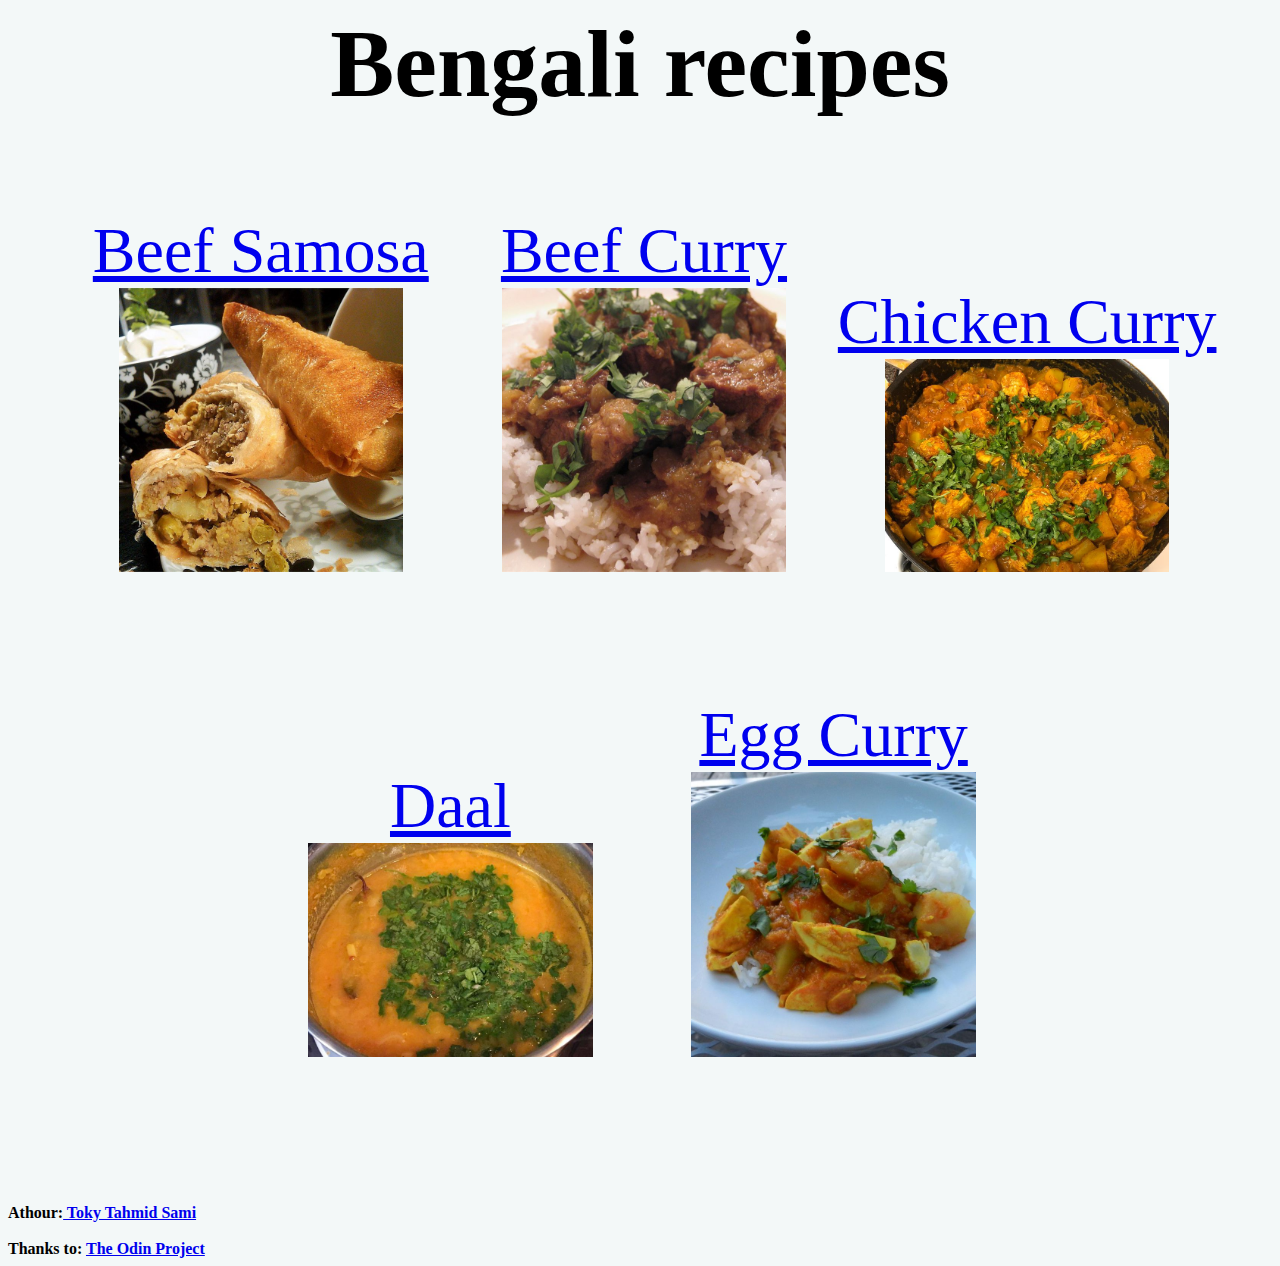
<file: index.html>
<!DOCTYPE html>
<html>
    <head lang="en">
        <meta charset = "UTF-8">
        <title>Bengali recipes</title>
        <link rel = "stylesheet" href = "index_style.css">
    </head>
    <body>
        <h1 style="text-align: center;">Bengali recipes</h1>
        <div class="college">
            <div class="recipe">
                <a href="./recipies/Beef_Samosa.html">
                    Beef Samosa<br>
                    <img src="./recipies/images/beef_samosa.jpg">
                </a>
            </div>
            <div class="recipe">
                <a href="./recipies/beef_curry.html">
                    Beef Curry<br>
                    <img src="./recipies/images/beef_curry.jpg">
                </a>
            </div>
            <div class="recipe">
                <a href="./recipies/chicken_curry.html">
                    Chicken Curry<br>
                    <img src="./recipies/images/chicken_curry.jpg">
                </a>
            </div>
        </div>
        <div class="college two">
            <div class="recipe">
                <a href="./recipies/daal.html">
                    Daal<br>
                    <img src="./recipies/images/daal.jpg">
                </a>
            </div>
            <div class="recipe">
                <a href="./recipies/egg_curry.html">
                    Egg Curry<br>
                    <img src="./recipies/images/egg_curry.jpg">
                </a>
            </div>
        </div>
        <br><br>
        <b>Athour:<a href = "https://www.facebook.com/tokytahmidsami" target="_blank" class="credits"> Toky Tahmid Sami </a></b>
        <br> <br>
        <b>Thanks to: <a href="https://www.theodinproject.com" target="_blank"> The Odin Project </a></b>
    </body>
</html>
</file>
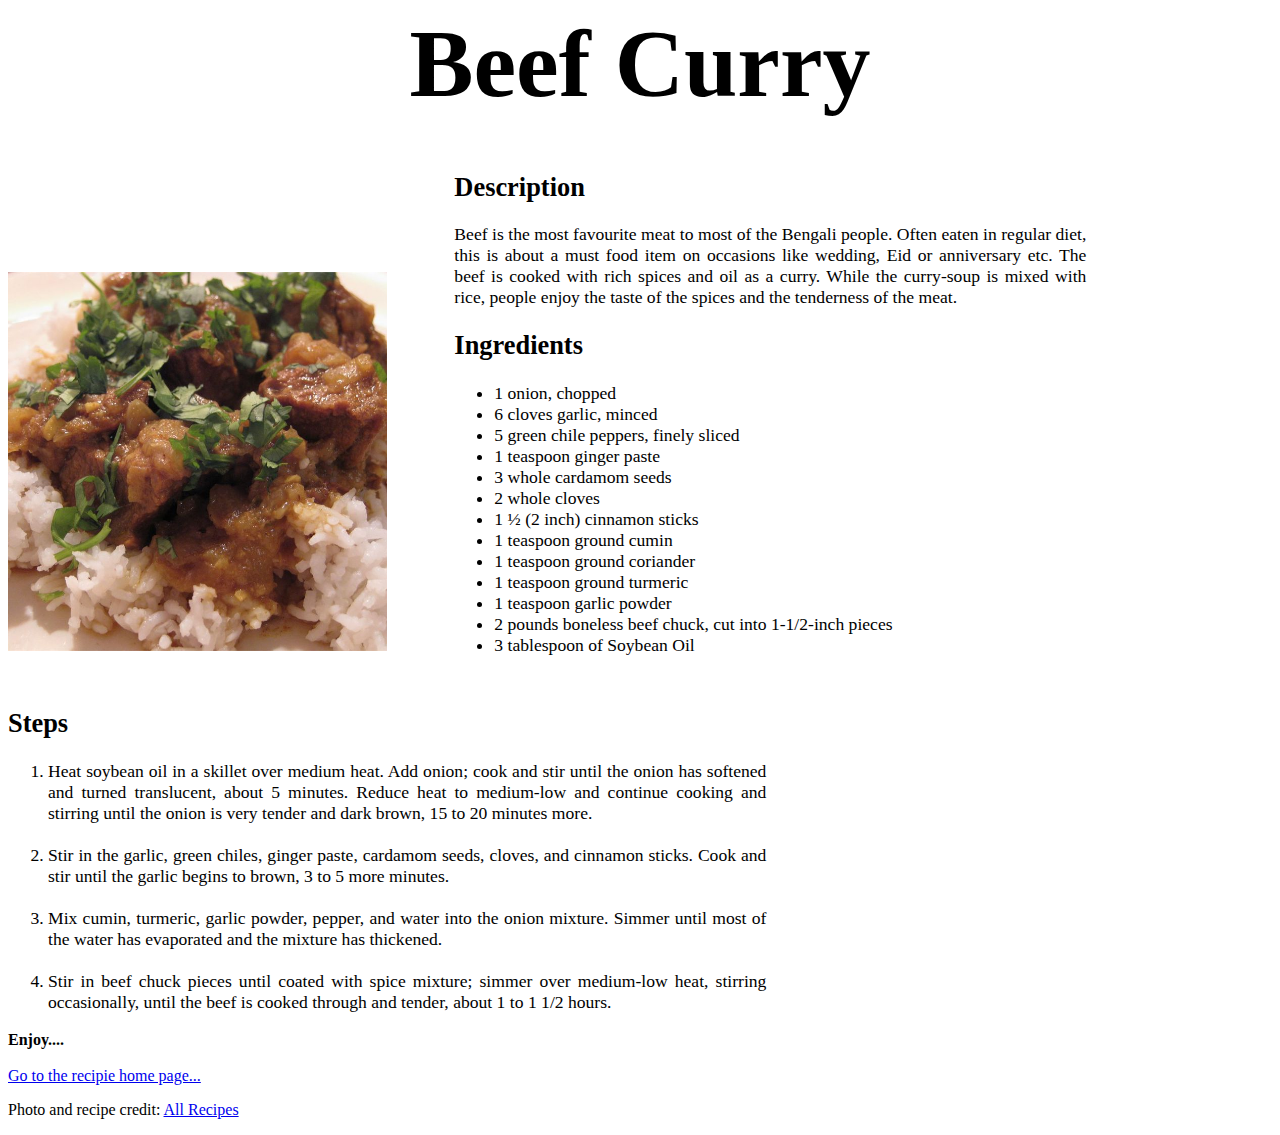
<file: recipies/beef_curry.html>
<!DOCTYPE html>
<html lang="en">
    <head>
        <meta charset="UTF-8">
        <title>Beef Curry</title>
        <link rel = "stylesheet" href="./recipe_style.css">
    </head>
    <body>
        <h1> Beef Curry</h1>
        <br>
        <img src = "./images/beef_curry.jpg" height="30%" width="30%" alt = "Photo of Beef Curry">
        <div class="Description">
            <h2> Description </h2>
            <p> 
               Beef is the most favourite meat to most of the Bengali people. Often eaten in regular diet, this is about
               a must food item on occasions like wedding, Eid or anniversary etc. The beef is cooked with rich spices
               and oil as a curry. While the curry-soup is mixed with rice, people enjoy the taste of the spices and the
               tenderness of the meat.
            </p>
            <h2> Ingredients </h2>
            <ul>                 
                <li> 1 onion, chopped </li>
                <li> 6 cloves garlic, minced </li>
                <li> 5 green chile peppers, finely sliced </li>
                <li> 1 teaspoon ginger paste </li>
                <li> 3 whole cardamom seeds </li>
                <li> 2 whole cloves </li>
                <li> 1 ½ (2 inch) cinnamon sticks </li>
                <li> 1 teaspoon ground cumin </li>
                <li> 1 teaspoon ground coriander </li>
                <li> 1 teaspoon ground turmeric </li>
                <li> 1 teaspoon garlic powder</li>
                <li> 2 pounds boneless beef chuck, cut into 1-1/2-inch pieces </li>
                <li> 3 tablespoon of Soybean Oil </li>
            </ul>
        </div>
        <div class="steps">
            <h2> Steps </h2>
            <ol>
                <li> 
                    Heat soybean oil in a skillet over medium heat. Add onion; cook and stir until the onion has softened and
                    turned translucent, about 5 minutes. Reduce heat to medium-low and continue cooking and stirring until the
                    onion is very tender and dark brown, 15 to 20 minutes more.
                </li>
                <br>
                <li>
                    Stir in the garlic, green chiles, ginger paste, cardamom seeds, cloves, and cinnamon sticks. Cook and stir
                    until the garlic begins to brown, 3 to 5 more minutes.
                </li>
                <br>
                <li>
                    Mix cumin, turmeric, garlic powder, pepper, and water into the onion mixture. Simmer until most of the water
                    has evaporated and the mixture has thickened.
                </li>
                <br>
                <li>
                    Stir in beef chuck pieces until coated with spice mixture; simmer over medium-low heat, stirring occasionally,
                    until the beef is cooked through and tender, about 1 to 1 1/2 hours.
                </li>
            </ol>
        </div>
        <br> <b> Enjoy.... <br> <br> </b>
        <!-- Linking to the homepage -->
        <a href = "../index.html" target="_self"> Go to the recipie home page...</a>
        <br>
        <p> Photo and recipe credit: <a href = "https://www.allrecipes.com/" target="_blank"> All Recipes</a></p>
    </body>
</html>
</file>
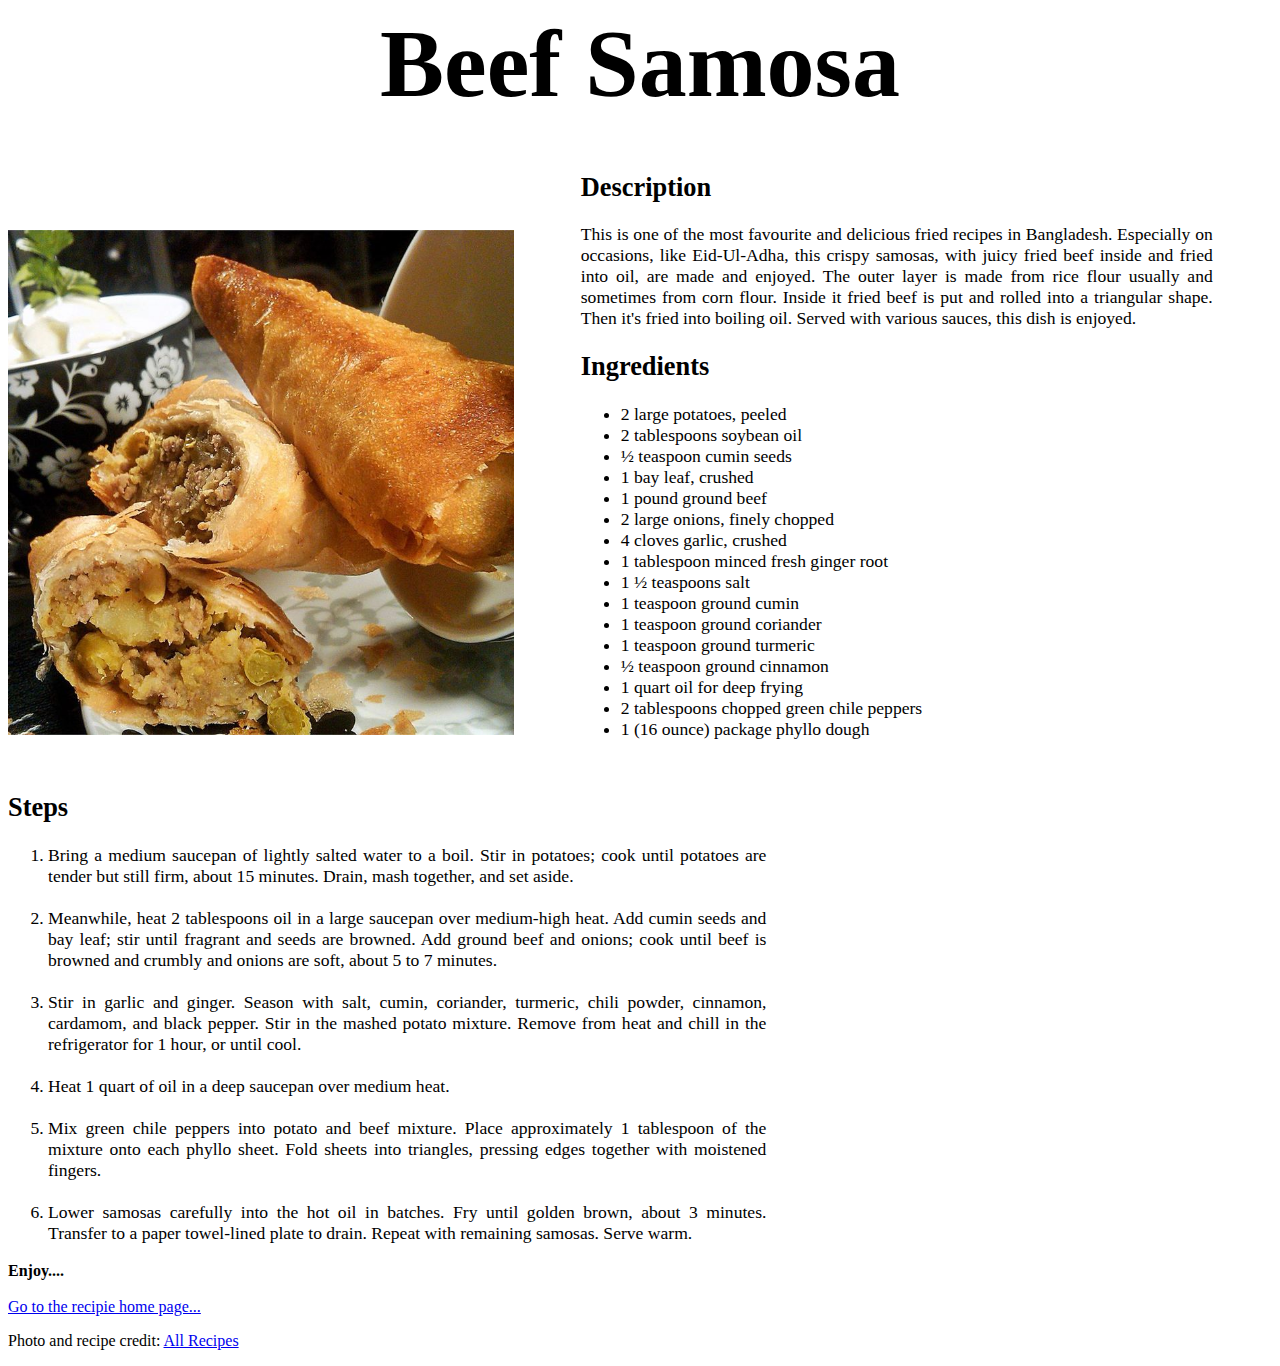
<file: recipies/Beef_Samosa.html>
<!DOCTYPE html>
<html lang="en">
    <head>
        <meta charset="UTF-8">
        <title>Beef Samosa</title>
        <link rel = "stylesheet" href="./recipe_style.css">
    </head>
    <body>
        <h1> Beef Samosa</h1>
        <br>
        <img src = "./images/beef_samosa.jpg" height="auto" width="40%" alt = "Photo of Beef Samosas">
        <div class="Description">
            <h2> Description </h2>
            <p> 
                This is one of the most favourite and delicious fried recipes in Bangladesh. Especially on occasions, 
                like Eid-Ul-Adha, this crispy samosas, with juicy fried beef inside and fried into oil, are made and enjoyed. 
                The outer layer is made from rice flour usually and sometimes from corn flour. Inside it fried beef is put 
                and rolled into a triangular shape. Then it's fried into boiling oil. Served with various sauces, this dish is enjoyed.
            </p>
            <h2> Ingredients </h2>
            <ul>                 
                <li>2 large potatoes, peeled </li>
                <li> 2 tablespoons soybean oil </li>
                <li> ½ teaspoon cumin seeds </li>
                <li> 1 bay leaf, crushed </li>
                <li> 1 pound ground beef</li>
                <li> 2 large onions, finely chopped</li>
                <li> 4 cloves garlic, crushed</li>
                <li> 1 tablespoon minced fresh ginger root</li>
                <li> 1 ½ teaspoons salt </li>
                <li> 1 teaspoon ground cumin</li>
                <li> 1 teaspoon ground coriander</li>
                <li> 1 teaspoon ground turmeric</li>
                <li> ½ teaspoon ground cinnamon</li>
                <li> 1 quart oil for deep frying </li>
                <li> 2 tablespoons chopped green chile peppers</li>
                <li> 1 (16 ounce) package phyllo dough</li>
            </ul>
        </div>
        <div class="steps">
        <h2> Steps </h2>
            <ol>
                <li> 
                    Bring a medium saucepan of lightly salted water to a boil. Stir in potatoes; cook until potatoes are tender
                    but still firm, about 15 minutes. Drain, mash together, and set aside.
                </li>
                <br>
                <li>
                    Meanwhile, heat 2 tablespoons oil in a large saucepan over medium-high heat. Add cumin seeds and bay leaf;
                    stir until fragrant and seeds are browned. Add ground beef and onions; cook until beef is browned and crumbly
                    and onions are soft, about 5 to 7 minutes.
                </li>
                <br>
                <li>
                    Stir in garlic and ginger. Season with salt, cumin, coriander, turmeric, chili powder, cinnamon, cardamom, and
                    black pepper. Stir in the mashed potato mixture. Remove from heat and chill in the refrigerator for 1 hour, or
                    until cool.
                </li>
                <br>
                <li>
                    Heat 1 quart of oil in a deep saucepan over medium heat.
                </li>
                <br>
                <li>
                    Mix green chile peppers into potato and beef mixture. Place approximately 1 tablespoon of the mixture
                    onto each phyllo sheet. Fold sheets into triangles, pressing edges together with moistened fingers.
                </li>
                <br>
                <li>
                    Lower samosas carefully into the hot oil in batches. Fry until golden brown, about 3 minutes. Transfer
                    to a paper towel-lined plate to drain. Repeat with remaining samosas. Serve warm.
                </li>
            </ol>
        </div>
        <br> <b> Enjoy.... <br> <br> </b>
        <!-- Linking to the homepage -->
        <a href = "../index.html" target="_self"> Go to the recipie home page...</a>
        <br>
        <p> Photo and recipe credit: <a href = "https://www.allrecipes.com/" target="_blank"> All Recipes</a></p>
    </body>
</html>
</file>
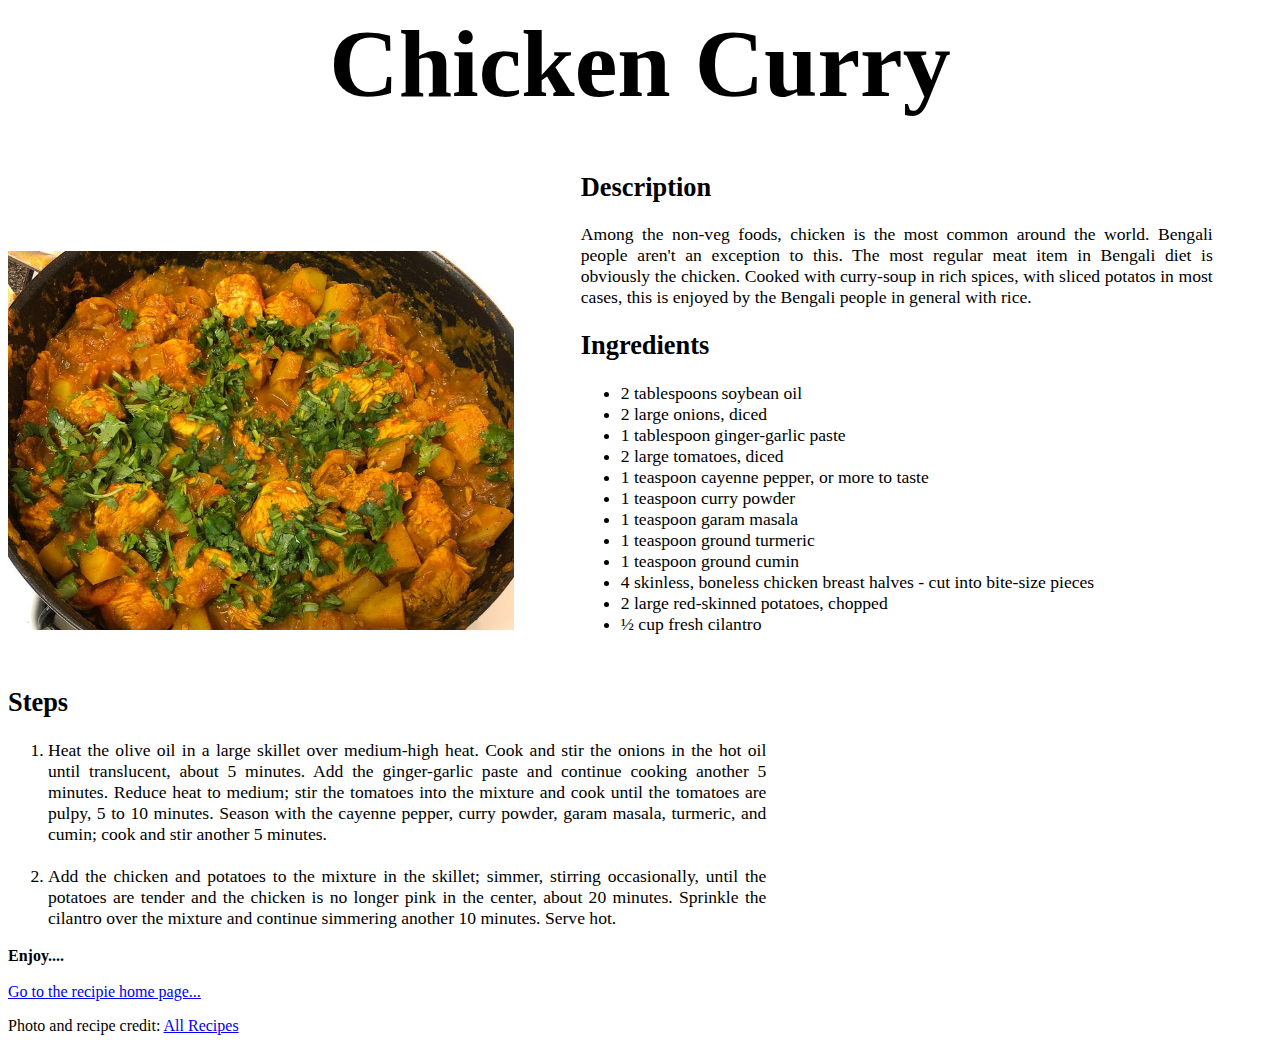
<file: recipies/chicken_curry.html>
<!DOCTYPE html>
<html lang="en">
    <head>
        <meta charset="UTF-8">
        <title>chicken Curry</title>
        <link rel = "stylesheet" href="./recipe_style.css">
    </head>
    <body>
        <h1> Chicken Curry</h1>
        <br>
        <img src = "./images/chicken_curry.jpg" height="auto" width="40%" alt = "Photo of Chicken Curry">
        <div class="Description">
            <h2> Description </h2>
            <p> 
                Among the non-veg foods, chicken is the most common around the world. Bengali people aren't an exception 
                to this. The most regular meat item in Bengali diet is obviously the chicken. Cooked with curry-soup in rich
                spices, with sliced potatos in most cases, this is enjoyed by the Bengali people in general with rice.
            </p>
            <h2> Ingredients </h2>
            <ul>                 
                <li> 2 tablespoons soybean oil </li>
                <li> 2 large onions, diced </li>
                <li> 1 tablespoon ginger-garlic paste </li>
                <li> 2 large tomatoes, diced </li>
                <li> 1 teaspoon cayenne pepper, or more to taste </li>
                <li> 1 teaspoon curry powder </li>
                <li> 1 teaspoon garam masala </li>
                <li> 1 teaspoon ground turmeric </li>
                <li> 1 teaspoon ground cumin </li>
                <li> 4 skinless, boneless chicken breast halves - cut into bite-size pieces </li>
                <li> 2 large red-skinned potatoes, chopped </li>
                <li> ½ cup fresh cilantro </li>
            </ul>
        </div>
        <div class="steps">
            <h2> Steps </h2>
            <ol>
                <li> 
                    Heat the olive oil in a large skillet over medium-high heat. Cook and stir the onions in the hot oil until
                    translucent, about 5 minutes. Add the ginger-garlic paste and continue cooking another 5 minutes. Reduce heat
                    to medium; stir the tomatoes into the mixture and cook until the tomatoes are pulpy, 5 to 10 minutes. Season
                    with the cayenne pepper, curry powder, garam masala, turmeric, and cumin; cook and stir another 5 minutes.
                </li>
                <br>
                <li>
                    Add the chicken and potatoes to the mixture in the skillet; simmer, stirring occasionally, until the potatoes
                    are tender and the chicken is no longer pink in the center, about 20 minutes. Sprinkle the cilantro over the
                    mixture and continue simmering another 10 minutes. Serve hot.
                </li>
            </ol>
        </div>
        <br> <b> Enjoy.... <br> <br> </b>
        <!-- Linking to the homepage -->
        <a href = "../index.html" target="_self"> Go to the recipie home page...</a>
        <br>
        <p> Photo and recipe credit: <a href = "https://www.allrecipes.com/" target="_blank"> All Recipes</a></p>
    </body>
</html>
</file>
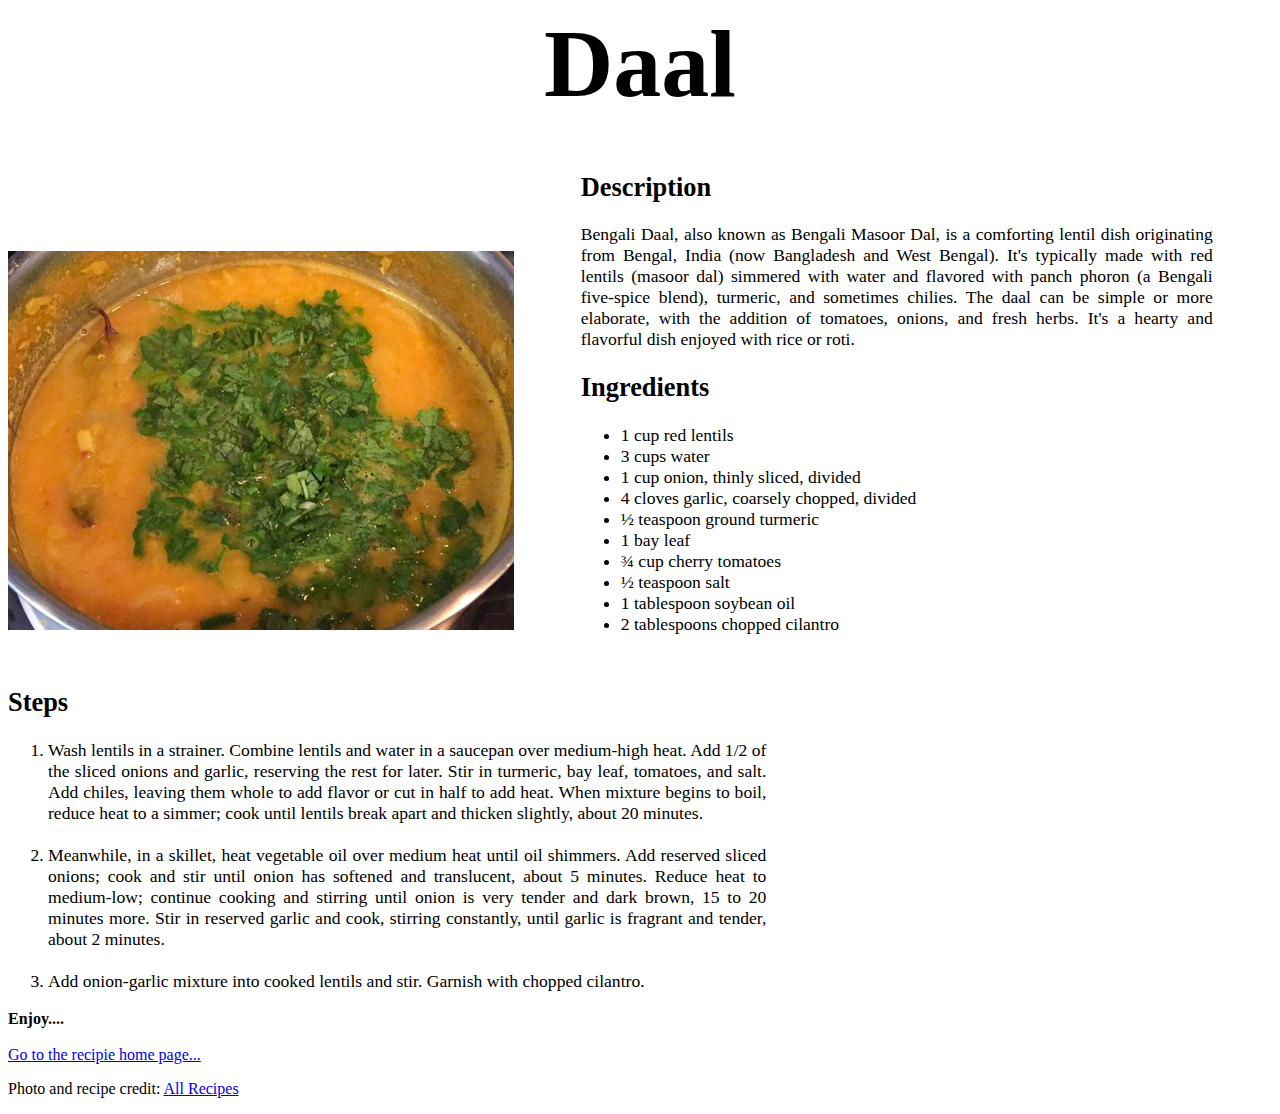
<file: recipies/daal.html>
<!DOCTYPE html>
<html lang="en">
    <head>
        <meta charset="UTF-8">
        <title>Daal</title>
        <link rel = "stylesheet" href="./recipe_style.css">
    </head>
    <body>
        <h1> Daal</h1>
        <br>
        <img src = "./images/daal.jpg" height="auto" width="40%" alt = "Photo of Daal">
        <div class="Description">
            <h2> Description </h2>
                <p> 
                    Bengali Daal, also known as Bengali Masoor Dal, is a comforting lentil dish originating from Bengal,
                    India (now Bangladesh and West Bengal). It's typically made with red lentils (masoor dal) simmered with
                    water and flavored with panch phoron (a Bengali five-spice blend), turmeric, and sometimes chilies. The
                    daal can be simple or more elaborate, with the addition of tomatoes, onions, and fresh herbs. It's a hearty
                    and flavorful dish enjoyed with rice or roti.             
                </p>
            <h2> Ingredients </h2>
            <ul>                 
                <li> 1 cup red lentils </li>
                <li> 3 cups water </li>
                <li> 1 cup onion, thinly sliced, divided </li>
                <li> 4 cloves garlic, coarsely chopped, divided </li>
                <li> ½ teaspoon ground turmeric </li>
                <li> 1 bay leaf </li>
                <li> ¾ cup cherry tomatoes </li>
                <li> ½ teaspoon salt </li>
                <li> 1 tablespoon soybean oil </li>
                <li> 2  tablespoons chopped cilantro </li>
            </ul>
        </div>
        <div class="steps">
            <h2> Steps </h2>
            <ol>
                <li> 
                    Wash lentils in a strainer. Combine lentils and water in a saucepan over medium-high heat. Add 1/2 of the
                    sliced onions and garlic, reserving the rest for later. Stir in turmeric, bay leaf, tomatoes, and salt. Add
                    chiles, leaving them whole to add flavor or cut in half to add heat. When mixture begins to boil, reduce heat
                    to a simmer; cook until lentils break apart and thicken slightly, about 20 minutes.                
                </li>
                <br>
                <li>
                    Meanwhile, in a skillet, heat vegetable oil over medium heat until oil shimmers. Add reserved sliced onions; cook
                    and stir until onion has softened and translucent, about 5 minutes. Reduce heat to medium-low; continue cooking and
                    stirring until onion is very tender and dark brown, 15 to 20 minutes more. Stir in reserved garlic and cook, stirring
                    constantly, until garlic is fragrant and tender, about 2 minutes.
                </li>
                <br>
                <li>
                    Add onion-garlic mixture into cooked lentils and stir. Garnish with chopped cilantro.
                </li>
            </ol>
        </div>
        <br> <b> Enjoy.... <br> <br> </b>
        <!-- Linking to the homepage -->
        <a href = "../index.html" target="_self"> Go to the recipie home page...</a>
        <br>
        <p> Photo and recipe credit: <a href = "https://www.allrecipes.com/" target="_blank"> All Recipes</a></p>
    </body>
</html>
</file>
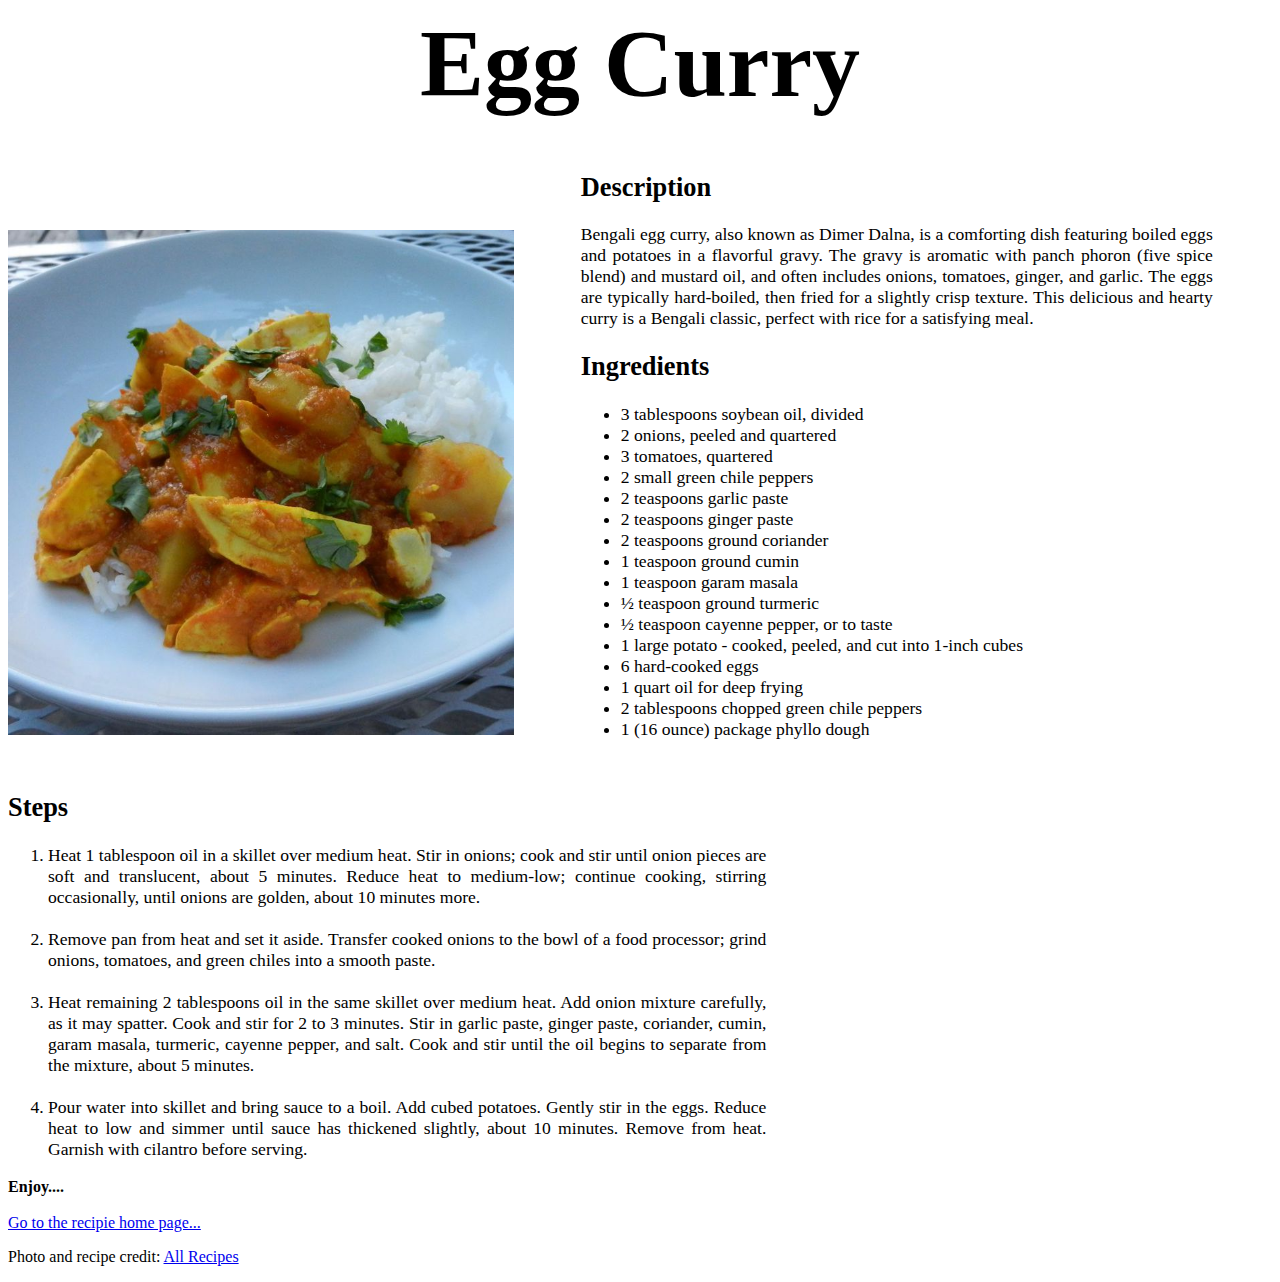
<file: recipies/egg_curry.html>
<!DOCTYPE html>
<html lang="en">
    <head>
        <meta charset="UTF-8">
        <title>Egg Curry</title>
        <link rel = "stylesheet" href="./recipe_style.css">
    </head>
    <body>
        <h1> Egg Curry</h1>
        <br>
        <img src = "./images/egg_curry.jpg" height="auto" width="40%" alt = "Photo of Egg Curry">
        <div class="Description">
            <h2> Description </h2>
            <p> 
                Bengali egg curry, also known as Dimer Dalna, is a comforting dish featuring boiled eggs and potatoes in a flavorful gravy.
                The gravy is aromatic with panch phoron (five spice blend) and mustard oil, and often includes onions, tomatoes, ginger, and
                garlic. The eggs are typically hard-boiled, then fried for a slightly crisp texture. This delicious and hearty curry is a
                Bengali classic, perfect with rice for a satisfying meal.
            </p>
            <h2> Ingredients </h2>
            <ul>                 
                <li> 3 tablespoons soybean oil, divided </li>
                <li> 2 onions, peeled and quartered </li>
                <li> 3 tomatoes, quartered </li>
                <li> 2 small green chile peppers </li>
                <li> 2 teaspoons garlic paste </li>
                <li> 2 teaspoons ginger paste </li>
                <li> 2 teaspoons ground coriander </li>
                <li> 1 teaspoon ground cumin </li>
                <li> 1 teaspoon garam masala </li>
                <li> ½ teaspoon ground turmeric </li>
                <li> ½ teaspoon cayenne pepper, or to taste </li>
                <li> 1 large potato - cooked, peeled, and cut into 1-inch cubes </li>
                <li> 6 hard-cooked eggs </li>
                <li> 1 quart oil for deep frying </li>
                <li> 2 tablespoons chopped green chile peppers</li>
                <li> 1 (16 ounce) package phyllo dough</li>
            </ul>
        </div>
        <div class="steps">
            <h2> Steps </h2>
            <ol>
                <li> 
                    Heat 1 tablespoon oil in a skillet over medium heat. Stir in onions; cook and stir until onion pieces are soft and
                    translucent, about 5 minutes. Reduce heat to medium-low; continue cooking, stirring occasionally, until onions are golden,
                    about 10 minutes more.                
                </li>
                <br>
                <li>
                    Remove pan from heat and set it aside. Transfer cooked onions to the bowl of a food processor; grind onions, tomatoes, and
                     green chiles into a smooth paste.                
                </li>
                <br>
                <li>
                    Heat remaining 2 tablespoons oil in the same skillet over medium heat. Add onion mixture carefully, as it may spatter. Cook
                     and stir for 2 to 3 minutes. Stir in garlic paste, ginger paste, coriander, cumin, garam masala, turmeric, cayenne pepper, and
                      salt. Cook and stir until the oil begins to separate from the mixture, about 5 minutes.                
                </li>
                <br>
                <li>
                    Pour water into skillet and bring sauce to a boil. Add cubed potatoes. Gently stir in the eggs. Reduce heat to low and simmer
                    until sauce has thickened slightly, about 10 minutes. Remove from heat. Garnish with cilantro before serving.
                </li>
            </ol>
        </div>
        <br> <b> Enjoy.... <br> <br> </b>
        <!-- Linking to the homepage -->
        <a href = "../index.html" target="_self"> Go to the recipie home page...</a>
        <br>
        <p> Photo and recipe credit: <a href = "https://www.allrecipes.com/" target="_blank"> All Recipes</a></p>
    </body>
</html>
</file>
<file: index_style.css>
body{
    background-color: rgb(243, 248, 248);
    font-family: my;
}

img {
    height: auto;
    width: 75%;
}

.recipe {
    font-size: 400%;
    display: inline-block;
    width: 30%;
    margin: 5px auto;
    text-align: center;
}

h1 {
    font-size: 600%;
    margin: auto auto 80px auto;
}

.college{
    width: 100%;
    margin: 80px auto;
    padding: 10px 5%;
}

.college.two{
    padding: 10px 20%;
}
</file>
<file: recipies/recipe_style.css>
h1{
    text-align: center;
    font-size: 600%;
    margin: 0px;
    font-family: 'Times New Roman', Times, serif;
}

.Description {
    display: inline-block;
    padding: 1%;
    width: 50%;
    font-size: 110%;
    margin-left: 4%;
    text-align: justify;
}

#des_heading {
    text-align: center;
}

.image {
    width: 25%;
    display: inline-block;
}

.steps {
    display: inline-block;
    font-size: 110%;
    width: 60%;
    text-align: justify;
}
</file>
